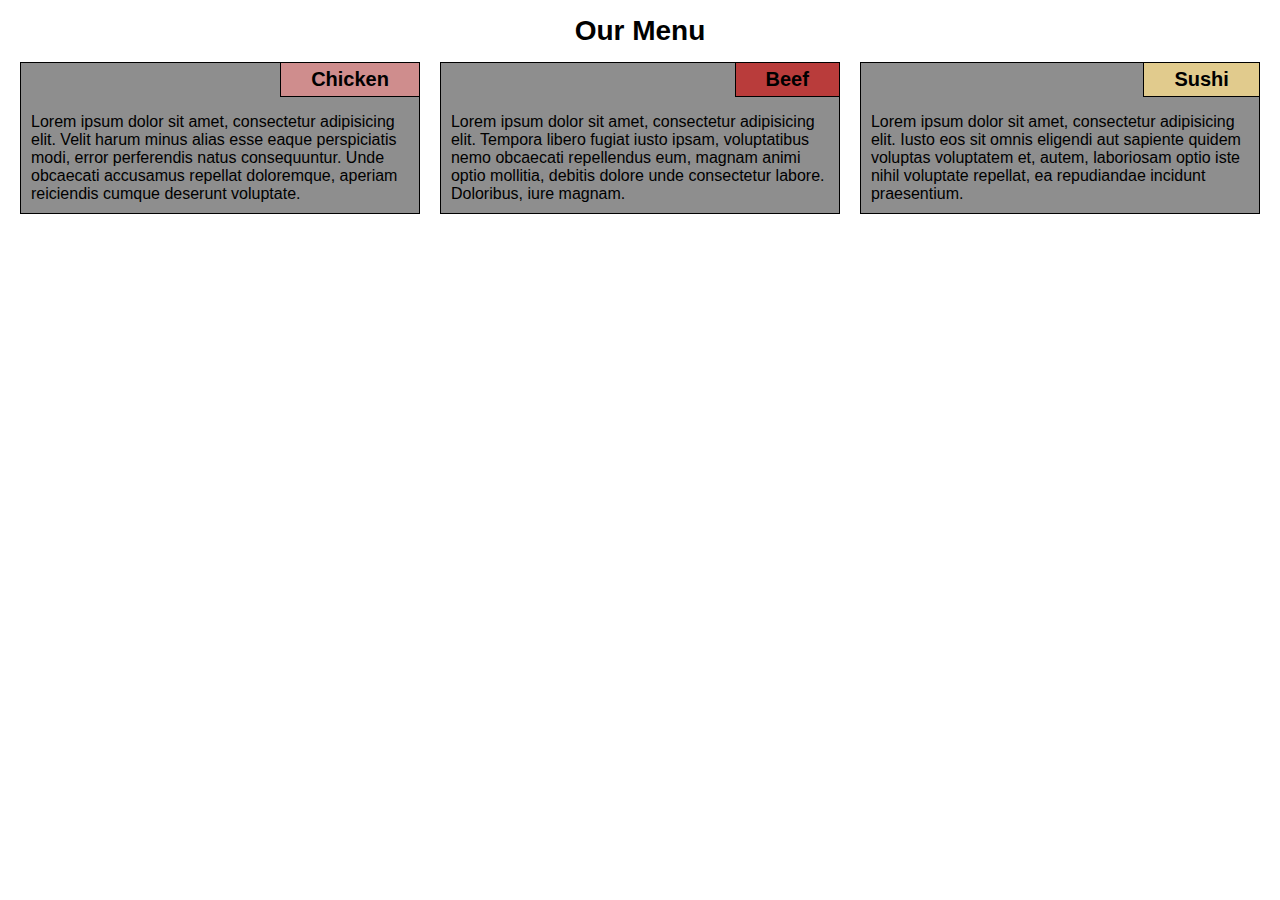
<file: module2-solution/index.html>
<!DOCTYPE html>
<html lang="en">
<head>
  <meta charset="utf-8"/>
  <meta http-equiv="X-UA-Compatible" content="IE=edge">
  <meta name="viewport" content="width=device-width, initial-scale=1"/>

  <title>Our Menu</title>

  <link rel="stylesheet" href="css/styles.css">
</head>

<body>
  <h1>Our Menu</h1>

  <div class="row">
    <div class="col-dt-4 col-tb-6 col-mb-12">
      <section>
        <h3 id="chicken" class="section-title">Chicken</h3>
        <p>Lorem ipsum dolor sit amet, consectetur adipisicing elit. Velit harum minus alias esse eaque perspiciatis modi, error perferendis natus consequuntur. Unde obcaecati accusamus repellat doloremque, aperiam reiciendis cumque deserunt voluptate.</p>
      </section>
    </div>
    <div class="col-dt-4 col-tb-6 col-mb-12">
      <section>
        <h3 id="beef" class="section-title">Beef</h3>
        <p>Lorem ipsum dolor sit amet, consectetur adipisicing elit. Tempora libero fugiat iusto ipsam, voluptatibus nemo obcaecati repellendus eum, magnam animi optio mollitia, debitis dolore unde consectetur labore. Doloribus, iure magnam.</p>
      </section>
    </div>
    <div class="col-dt-4 col-tb-12 col-mb-12">
      <section>
        <h3 id="sushi" class="section-title">Sushi</h3>
        <p>Lorem ipsum dolor sit amet, consectetur adipisicing elit. Iusto eos sit omnis eligendi aut sapiente quidem voluptas voluptatem et, autem, laboriosam optio iste nihil voluptate repellat, ea repudiandae incidunt praesentium.</p>
      </section>
    </div>
  </div>
</body>
</html>
</file>
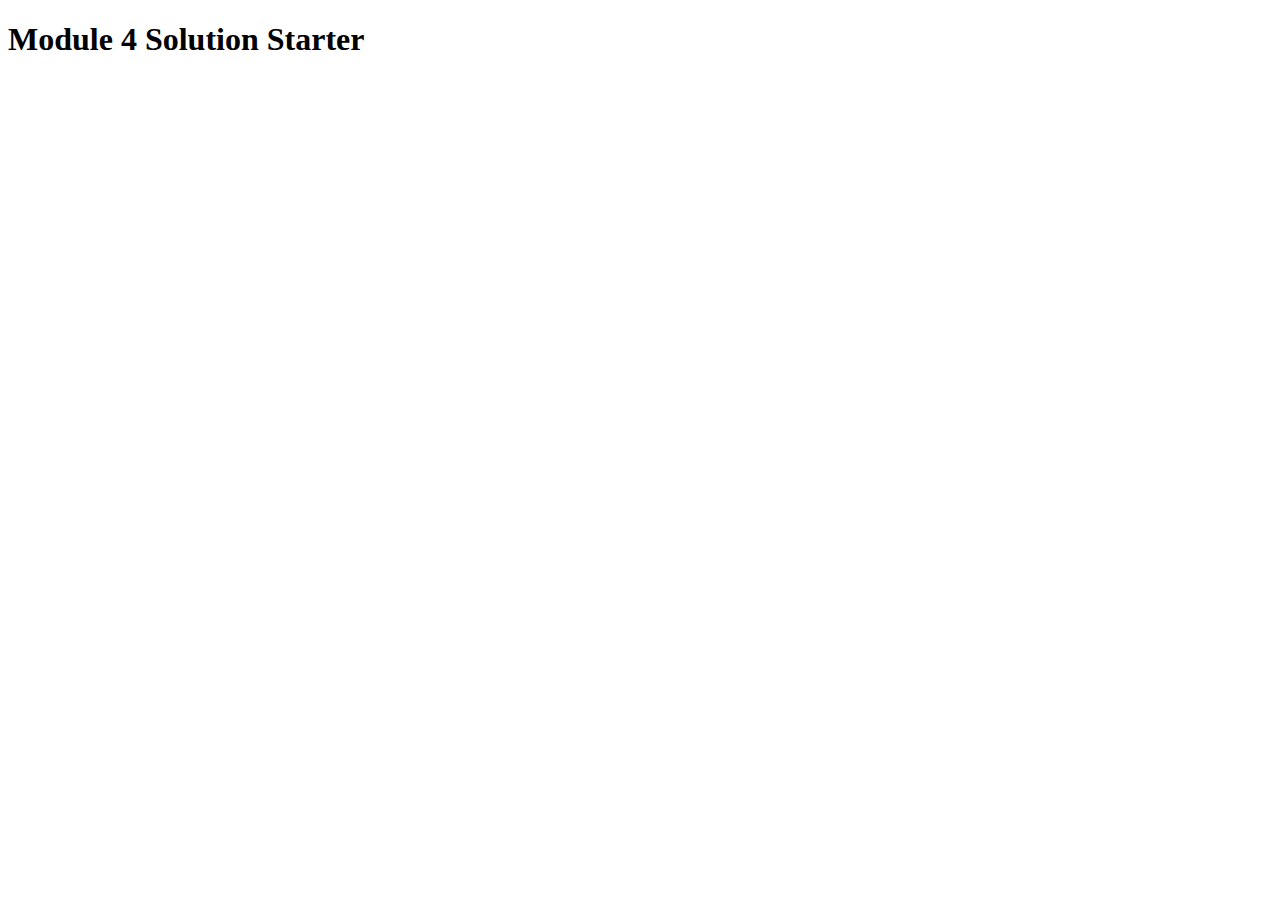
<file: module4-solution/index.html>
<!DOCTYPE html>
<html>
<head>
  <meta charset="utf-8">
  <title>Module 4 Solution Starter</title>
  <script>
    var names = []; // DO NOT REMOVE
  </script>
  <script src="SpeakHello.js"></script>
  <script src="SpeakGoodBye.js"></script>
  <script src="script.js"></script>
</head>
<body>
  <h1>Module 4 Solution Starter</h1>
</body>
</html>
</file>
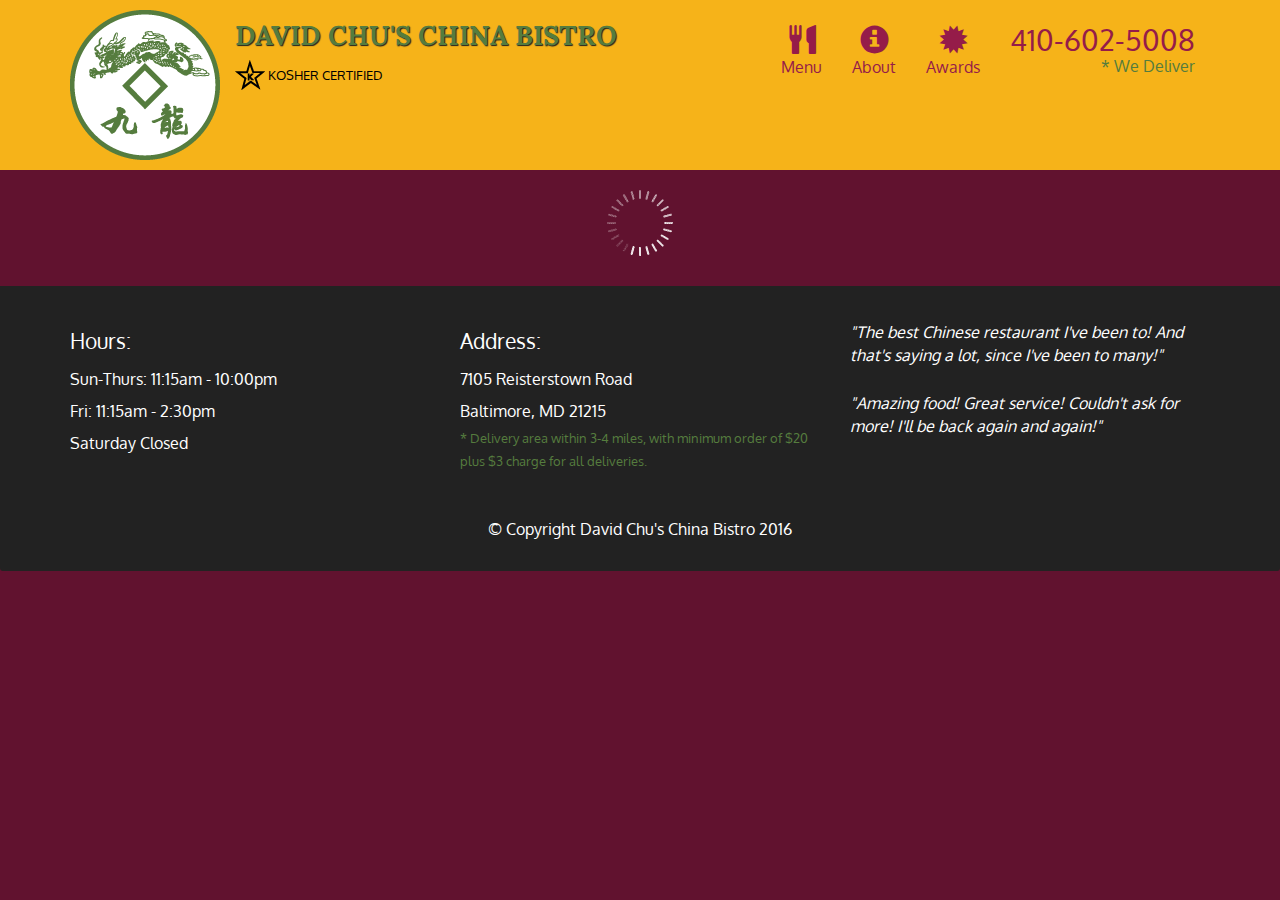
<file: module5-solution/index.html>
<!doctype html>
<html lang="en">
  <head>
    <meta charset="utf-8">
    <meta http-equiv="X-UA-Compatible" content="IE=edge">
    <meta name="viewport" content="width=device-width, initial-scale=1">
    <title>David Chu's China Bistro</title>
    <link rel="stylesheet" href="css/bootstrap.min.css">
    <link rel="stylesheet" href="css/styles.css">
    <link href='https://fonts.googleapis.com/css?family=Oxygen:400,300,700' rel='stylesheet' type='text/css'>
    <link href='https://fonts.googleapis.com/css?family=Lora' rel='stylesheet' type='text/css'>
  </head>
<body>
  <header>
    <nav id="header-nav" class="navbar navbar-default">
      <div class="container">
        <div class="navbar-header">
          <a href="index.html" class="pull-left visible-md visible-lg">
            <div id="logo-img" alt="Logo image"></div>
          </a>

          <div class="navbar-brand">
            <a href="index.html"><h1>David Chu's China Bistro</h1></a>
            <p>
              <img src="images/star-k-logo.png" alt="Kosher certification">
              <span>Kosher Certified</span>
            </p>
          </div>

          <button id="navbarToggle" type="button" class="navbar-toggle collapsed" data-toggle="collapse" data-target="#collapsable-nav" aria-expanded="false">
            <span class="sr-only">Toggle navigation</span>
            <span class="icon-bar"></span>
            <span class="icon-bar"></span>
            <span class="icon-bar"></span>
          </button>
        </div>
        
        <div id="collapsable-nav" class="collapse navbar-collapse">
           <ul id="nav-list" class="nav navbar-nav navbar-right">
            <li id="navHomeButton" class="visible-xs active">
              <a href="index.html">
                <span class="glyphicon glyphicon-home"></span> Home</a>
            </li>
            <li id="navMenuButton">
              <a href="#" onclick="$dc.loadMenuCategories();">
                <span class="glyphicon glyphicon-cutlery"></span><br class="hidden-xs"> Menu</a>
            </li>
            <li>
              <a href="#">
                <span class="glyphicon glyphicon-info-sign"></span><br class="hidden-xs"> About</a>
            </li>
            <li>
              <a href="#">
                <span class="glyphicon glyphicon-certificate"></span><br class="hidden-xs"> Awards</a>
            </li>
            <li id="phone" class="hidden-xs">
              <a href="tel:410-602-5008">
                <span>410-602-5008</span></a><div>* We Deliver</div>
            </li>
          </ul><!-- #nav-list -->
        </div><!-- .collapse .navbar-collapse -->
      </div><!-- .container -->
    </nav><!-- #header-nav -->
  </header>

  <div id="call-btn" class="visible-xs">
    <a class="btn" href="tel:410-602-5008">
    <span class="glyphicon glyphicon-earphone"></span>
    410-602-5008
    </a>
  </div>
  <div id="xs-deliver" class="text-center visible-xs">* We Deliver</div>

  <div id="main-content" class="container"></div>

  <footer class="panel-footer">
    <div class="container">
      <div class="row">
        <section id="hours" class="col-sm-4">
          <span>Hours:</span><br>
          Sun-Thurs: 11:15am - 10:00pm<br>
          Fri: 11:15am - 2:30pm<br>
          Saturday Closed
          <hr class="visible-xs">
        </section>
        <section id="address" class="col-sm-4">
          <span>Address:</span><br>
          7105 Reisterstown Road<br>
          Baltimore, MD 21215
          <p>* Delivery area within 3-4 miles, with minimum order of $20 plus $3 charge for all deliveries.</p>
          <hr class="visible-xs">
        </section>
        <section id="testimonials" class="col-sm-4">
          <p>"The best Chinese restaurant I've been to! And that's saying a lot, since I've been to many!"</p>
          <p>"Amazing food! Great service! Couldn't ask for more! I'll be back again and again!"</p>
        </section>
      </div>
      <div class="text-center">&copy; Copyright David Chu's China Bistro 2016</div>
    </div>
  </footer>

  <!-- jQuery (Bootstrap JS plugins depend on it) -->
  <script src="js/jquery-2.1.4.min.js"></script>
  <script src="js/bootstrap.min.js"></script>
  <script src="js/ajax-utils.js"></script>
  <script src="js/script.js"></script>
</body>
</html>
</file>
<file: module2-solution/css/styles.css>
/*--- Base Styles ---*/
* {
  box-sizing: border-box;
  margin: 0;
  padding: 0;
}

body {
  font-family: "sans-serif", "arial", "courier";
}

h1 {
  font-size: 1.75em;
  margin-top: 15px;
  margin-bottom: 15px;
  text-align: center;
}

section {
  position: relative;
  border: 1px solid black;
  margin-right: 10px;
  margin-left: 10px;
  margin-bottom: 20px;
  background-color: #8e8e8e;
}

p {
  margin-top: 40px;
  padding: 10px;
}

.section-title {
  position: absolute;
  top: 0;
  right: 0;
  margin: 0;
  border: 1px solid black;
  border-top: 0;
  border-right: 0;
  padding: 5px 30px 5px 30px;
  font-size: 1.25em;
}

#chicken {
  background-color: #cf8d8d;
}

#beef {
  background-color: #b93c3b;
}

#sushi {
  background-color: #e1cb8d;
}

/*--- Simple Responsive Framework ---*/
.row {
  width: 100%;
  padding-left: 10px;
  padding-right: 10px;
}

/*--- Desktop Devices Only (width >= 992px) ---*/
@media (min-width: 992px) {
  .col-dt-1, .col-dt-2, .col-dt-3, .col-dt-4, .col-dt-5, .col-dt-6,
  .col-dt-7, .col-dt-8, .col-dt-9, .col-dt-10, .col-dt-11, .col-dt-12 {
    float: left;
  }
  .col-dt-1 {
    width: 8.33%;
  }
  .col-dt-2 {
    width: 16.66%;
  }
  .col-dt-3 {
    width: 25%;
  }
  .col-dt-4 {
    width: 33.33%;
  }
  .col-dt-5 {
    width: 41.66%;
  }
  .col-dt-6 {
    width: 50%;
  }
  .col-dt-7 {
    width: 58.33%;
  }
  .col-dt-8 {
    width: 66.66%;
  }
  .col-dt-9 {
    width: 74.99%;
  }
  .col-dt-10 {
    width: 83.33%;
  }
  .col-dt-11 {
    width: 91.66%;
  }
  .col-dt-12 {
    width: 100%;
  }
}

/*--- Tablet Devices Only (768px <= width <= 991px) ---*/
@media (min-width: 768px) and (max-width: 991px) {
  .col-tb-1, .col-tb-2, .col-tb-3, .col-tb-4, .col-tb-5, .col-tb-6,
  .col-tb-7, .col-tb-8, .col-tb-9, .col-tb-10, .col-tb-11, .col-tb-12 {
    float: left;
  }
  .col-tb-1 {
    width: 8.33%;
  }
  .col-tb-2 {
    width: 16.66%;
  }
  .col-tb-3 {
    width: 25%;
  }
  .col-tb-4 {
    width: 33.33%;
  }
  .col-tb-5 {
    width: 41.66%;
  }
  .col-tb-6 {
    width: 50%;
  }
  .col-tb-7 {
    width: 58.33%;
  }
  .col-tb-8 {
    width: 66.66%;
  }
  .col-tb-9 {
    width: 74.99%;
  }
  .col-tb-10 {
    width: 83.33%;
  }
  .col-tb-11 {
    width: 91.66%;
  }
  .col-tb-12 {
    width: 100%;
  }
}

/*--- Mobile Devices Only (width <= 767px) ---*/
@media (max-width: 767px) {
  .col-mb-1, .col-mb-2, .col-mb-3, .col-mb-4, .col-mb-5, .col-mb-6,
  .col-mb-7, .col-mb-8, .col-mb-9, .col-mb-10, .col-mb-11, .col-mb-12 {
    float: left;
  }
  .col-mb-1 {
    width: 8.33%;
  }
  .col-mb-2 {
    width: 16.66%;
  }
  .col-mb-3 {
    width: 25%;
  }
  .col-mb-4 {
    width: 33.33%;
  }
  .col-mb-5 {
    width: 41.66%;
  }
  .col-mb-6 {
    width: 50%;
  }
  .col-mb-7 {
    width: 58.33%;
  }
  .col-mb-8 {
    width: 66.66%;
  }
  .col-mb-9 {
    width: 74.99%;
  }
  .col-mb-10 {
    width: 83.33%;
  }
  .col-mb-11 {
    width: 91.66%;
  }
  .col-mb-12 {
    width: 100%;
  }
}
</file>
<file: module5-solution/css/styles.css>
body {
  font-size: 16px;
  color: #fff;
  background-color: #61122f;
  font-family: 'Oxygen', sans-serif;
}

/** HEADER **/
#header-nav {
  background-color: #f6b319;
  border-radius: 0;
  border: 0;
}

#logo-img {
  background: url('../images/restaurant-logo_large.png') no-repeat;
  width: 150px;
  height: 150px;
  margin: 10px 15px 10px 0;
}

.navbar-brand {
  padding-top: 25px;
}
.navbar-brand h1 { /* Restaurant name */
  font-family: 'Lora', serif;
  color: #557c3e;
  font-size: 1.5em;
  text-transform: uppercase;
  font-weight: bold;
  text-shadow: 1px 1px 1px #222;
  margin-top: 0;
  margin-bottom: 0;
  line-height: .75;
}
.navbar-brand a:hover, .navbar-brand a:focus {
  text-decoration: none;
}
.navbar-brand p { /* Kosher cert */
  color: #000;
  text-transform: uppercase;
  font-size: .7em;
  margin-top: 15px;
}
.navbar-brand p span { /* Star-K */
  vertical-align: middle;
}

#nav-list {
  margin-top: 10px;
}
#nav-list a {
  color: #951C49;
  text-align: center;
}
#nav-list a:hover {
  background: #E7E7E7;
}
#nav-list a span {
  font-size: 1.8em;
}

#phone {
  margin-top: 5px;
}
#phone a { /* Phone number */
  text-align: right;
  padding-bottom: 0;
}
#phone div { /* We Deliver */
  color: #557c3e;
  text-align: right;
  padding-right: 15px;
}

.navbar-header button.navbar-toggle, .navbar-header .icon-bar {
  border: 1px solid #61122f;
}
.navbar-header button.navbar-toggle {
  clear: both;
  margin-top: -30px;
}
/* END HEADER */

/* FOOTER */
.panel-footer {
  margin-top: 30px;
  padding-top: 35px;
  padding-bottom: 30px;
  background-color: #222;
  border-top: 0;
}
.panel-footer div.row {
  margin-bottom: 35px;
}
#hours, #address {
  line-height: 2;
}
#hours > span, #address > span {
  font-size: 1.3em;
}
#address p {
  color: #557c3e;
  font-size: .8em;
  line-height: 1.8;
}
#testimonials {
  font-style: italic;
}
#testimonials p:nth-child(2) {
  margin-top: 25px;
}
/* END FOOTER */



/* HOME PAGE */
.container .jumbotron {
  box-shadow: 0 0 50px #3F0C1F;
  border: 2px solid #3F0C1F;
}

#menu-tile, #specials-tile, #map-tile {
  height: 250px;
  width: 100%;
  margin-bottom: 15px;
  position: relative;
  border: 2px solid #3F0C1F;
  overflow: hidden;
}
#menu-tile:hover, #specials-tile:hover, #map-tile:hover {
  box-shadow: 0 1px 5px 1px #cccccc;
}
#menu-tile {
  background: url('../images/menu-tile.jpg') no-repeat;
  background-position: center;
}
#specials-tile {
  background: url('../images/specials-tile.jpg') no-repeat;
  background-position: center;
}
#menu-tile span, #specials-tile span, #map-tile span {
  position: absolute;
  bottom: 0;
  right: 0;
  width: 100%;
  text-align: center;
  font-size: 1.6em;
  text-transform: uppercase;
  background-color: #000;
  color: #fff;
  opacity: .8;
}
/* END HOME PAGE */

/* MENU CATEGORIES PAGE */
.category-tile { 
  position: relative;
  border: 2px solid #3F0C1F;
  overflow: hidden;
  width: 200px;
  height: 200px;
  margin: 0 auto 15px;
}
.category-tile span {
  position: absolute;
  bottom: 0;
  right: 0;
  width: 100%;
  text-align: center;
  font-size: 1.2em;
  text-transform: uppercase;
  background-color: #000;
  color: #fff;
  opacity: .8;
}
.category-tile:hover {
  box-shadow: 0 1px 5px 1px #cccccc;
}

#menu-categories-title + div {
  margin-bottom: 50px;
}
/* END MENU CATEGORIES PAGE */

/* SINGLE CATEGORY PAGE */
.menu-item-tile {
  margin-bottom: 25px;
}
.menu-item-tile hr {
  width: 80%;
}
.menu-item-tile .menu-item-price {
  font-size: 1.1em;
  text-align: right;
  margin-top: -15px;
  margin-right: -15px;
}
.menu-item-tile .menu-item-price span {
  font-size: .6em;
}
.menu-item-photo {
  position: relative;
  border: 2px solid #3F0C1F; 
  overflow: hidden;
  padding: 0;
  margin-right: -15px;
  margin-left: auto;
  margin-bottom: 20px;
  max-width: 250px;
}
.menu-item-photo div {
  position: absolute;
  bottom: 0;
  right: 0;
  width: 80px;
  background-color: #557c3e;
  text-align: center;
}
.menu-item-description {
  padding-right: 30px;
}
h3.menu-item-title {
  margin: 0 0 10px;
}
.menu-item-details {
  font-size: .9em;
  font-style: italic;
}
/* END SINGLE CATEGORY PAGE */


/********** Large devices only **********/
@media (min-width: 1200px) {
  .container .jumbotron {
    background: url('../images/jumbotron_1200.jpg') no-repeat;
    height: 675px;
  }
}

/********** Medium devices only **********/
@media (min-width: 992px) and (max-width: 1199px) {
  /* Header */
  #logo-img {
    background: url('../images/restaurant-logo_medium.png') no-repeat;
    width: 100px;
    height: 100px;
    margin: 5px 5px 5px 0;
  }
  /* End Header */

  /* Home Page */
  .container .jumbotron {
    background: url('../images/jumbotron_992.jpg') no-repeat;
    height: 558px;
  }
  /* End Home Page */
}

/********** Small devices only **********/
@media (min-width: 768px) and (max-width: 991px) {
  /* Home Page */
  .container .jumbotron {
    background: url('../images/jumbotron_768.jpg') no-repeat;
    height: 432px;
  }
  /* End Home Page */
}

/********** Extra small devices only **********/
@media (max-width: 767px) {
  /* Header */
  .navbar-brand {
    padding-top: 10px;
    height: 80px;
  }
  .navbar-brand h1 { /* Restaurant name */
    padding-top: 10px;
    font-size: 5vw; /* 1vw = 1% of viewport width */
  }
  .navbar-brand p { /* Kosher cert */
    font-size: .6em;
    margin-top: 12px;
  }
  .navbar-brand p img { /* Star-K */
    height: 20px;
  }

  #collapsable-nav a { /* Collapsed nav menu text */
    font-size: 1.2em;
  }
  #collapsable-nav a span { /* Collapsed nav menu glyph */
    font-size: 1em;
    margin-right: 5px;
  }

  #call-btn > a {
    font-size: 1.5em;
    display: block;
    margin: 0 20px;
    padding: 10px;
    border: 2px solid #fff;
    background-color: #f6b319;
    color: #951c49;
  }
  #xs-deliver {
    margin-top: 5px;
    font-size: .7em;
    letter-spacing: .1em;
    text-transform: uppercase;
  }
  /* End Header */

  /* Footer */
  .panel-footer section {
    margin-bottom: 30px;
    text-align: center;
  }
  .panel-footer section:nth-child(3) {
    margin-bottom: 0; /* margin already exists on the whole row */
  }
  .panel-footer section hr {
    width: 50%;
  }
  /* End Footer */

  /* Home Page */
  .container .jumbotron {
    margin-top: 30px;
    padding: 0;
  }
  #menu-tile, #specials-tile {
    width: 360px;
    margin: 0 auto 15px;
  }

  .menu-item-photo {
    margin-right: auto;
  }
  .menu-item-tile .menu-item-price {
    text-align: center;
  }
  .menu-item-description {
    text-align: center;;
  }
}


/********** Super extra small devices Only :-) (e.g., iPhone 4) **********/
@media (max-width: 479px) {
  /* Header */
  .navbar-brand h1 { /* Restaurant name */
    padding-top: 5px;
    font-size: 6vw;
  }
  /* End Header */
  
  /* Home page */
  #menu-tile, #specials-tile {
    width: 280px;
    margin: 0 auto 15px;
  }

  .col-xxs-12 {
    position: relative;
    min-height: 1px;
    padding-right: 15px;
    padding-left: 15px;
    float: left;
    width: 100%;
  }
}
</file>
